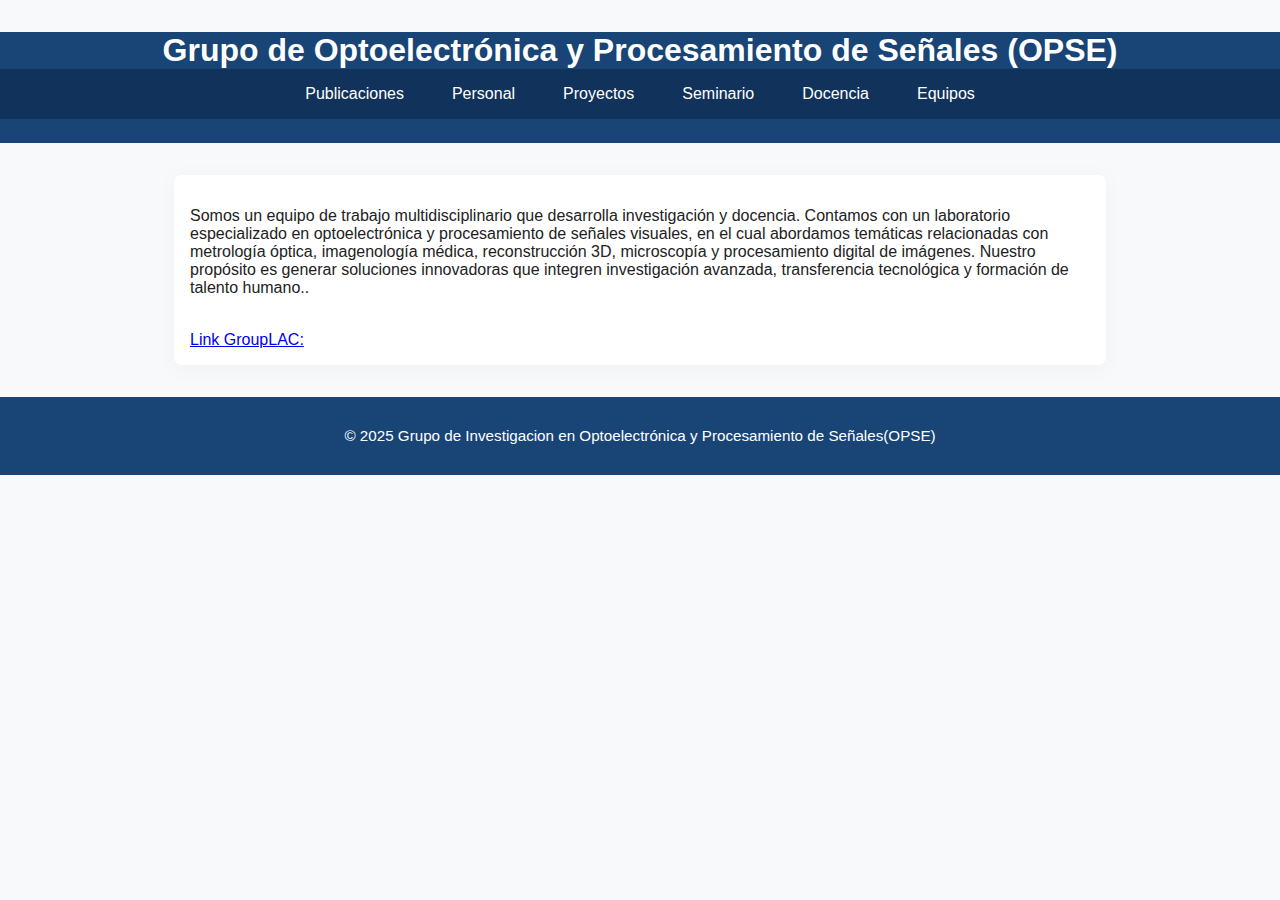
<file: index.html>
<!DOCTYPE html>
<html lang="es">
<head>
    <meta charset="UTF-8">
    <title>OPSE - Grupo de Optoelectrónica y Procesamiento de Señales</title>
    <meta name="viewport" content="width=device-width, initial-scale=1">
	<link rel="icon" href="favicon.ico" type="image/x-icon">
    <link rel="stylesheet" href="style.css">
</head>
<body>
    <header>
	     <h1>Grupo de Optoelectrónica y Procesamiento de Señales (OPSE)</h1>
        <nav>
            <ul class="menu">
                <li><a href="#" data-content="publicaciones.html">Publicaciones</a></li>
                <li><a href="#" data-content="personal.html">Personal</a></li>
                <li><a href="#" data-content="proyectos.html">Proyectos</a></li>
                <li><a href="#" data-content="seminario.html">Seminario</a></li>
                <li><a href="#" data-content="docencia.html">Docencia</a></li>
                <li><a href="#" data-content="equipos.html">Equipos</a></li>                
            </ul>
        </nav>
       
    </header>
    <main id="main-content">
        <!-- Aquí se cargará el contenido dinámico -->
        <p>Somos un equipo de trabajo multidisciplinario que desarrolla investigación y docencia. Contamos con un laboratorio especializado en optoelectrónica y procesamiento de señales visuales, en el cual abordamos temáticas relacionadas con metrología óptica, imagenología médica, reconstrucción 3D, microscopía y procesamiento digital de imágenes. 
			Nuestro propósito es generar soluciones innovadoras que integren investigación avanzada, transferencia tecnológica y formación de talento humano..</p>
     <br>   <a href="https://scienti.minciencias.gov.co/gruplac/jsp/visualiza/visualizagr.jsp?nro=00000000023799" 
   target="_blank">Link GroupLAC:</a>
	</main>
    <footer>
        <p>&copy; 2025 Grupo de Investigacion en Optoelectrónica y Procesamiento de Señales(OPSE)</p>
    </footer>
    <script>
        document.querySelectorAll('.menu a').forEach(link => {
            link.addEventListener('click', function(e) {
                e.preventDefault();
                const contentFile = this.getAttribute('data-content');
                fetch(contentFile)
                    .then(response => response.text())
                    .then(html => {
                        document.getElementById('main-content').innerHTML = html;
                    })
                    .catch(err => {
                        document.getElementById('main-content').innerHTML = "<p>No se pudo cargar el contenido.</p>";
                    });
            });
        });
    </script>
</body>

</html>
</file>
<file: style.css>
body {
    font-family: Arial, sans-serif;
    margin: 0;
    padding: 0;
    background: #f8f9fb;
    color: #222;
}

header {
    background: #184476;
    color: #fff;
    padding-bottom: 1.5em;
}

nav {
    background: #11325a;
	display: flex;
    justify-content: center; /* Centra el contenido horizontalmente */
}

.menu {
    list-style: none;
    margin: 0;
    padding: 0;
    display: flex;
    flex-wrap: wrap;
	justify-content: center; /* Centra los ítems del menú */
    width: 100%;
}

.menu li {
    margin: 0;
}

.menu li a {
    display: block;
    color: #fff;
    text-decoration: none;
    padding: 1em 1.5em;
    transition: background 0.2s;
}

.menu li a:hover {
    background: #2462a1;
}

header h1 {
    margin: 1em 0 0 0;
    text-align: center;
    font-size: 2em;
    font-weight: 700;
}

main {
    max-width: 900px;
    margin: 2em auto;
    padding: 1em;
    background: #fff;
    border-radius: 8px;
    box-shadow: 0 4px 24px rgba(0,0,0,0.04);
}

section {
    margin-bottom: 2em;
}

section h2 {
    color: #184476;
    font-size: 1.4em;
    margin-bottom: 0.5em;
}

footer {
    background: #184476;
    color: #fff;
    text-align: center;
    padding: 1em 0;
    margin-top: 2em;
    font-size: 0.95em;
}

@media (max-width: 700px) {
    .menu {
        flex-direction: column;
    }
    main {
        margin: 0.5em;
        padding: 0.5em;
    }
}
</file>
